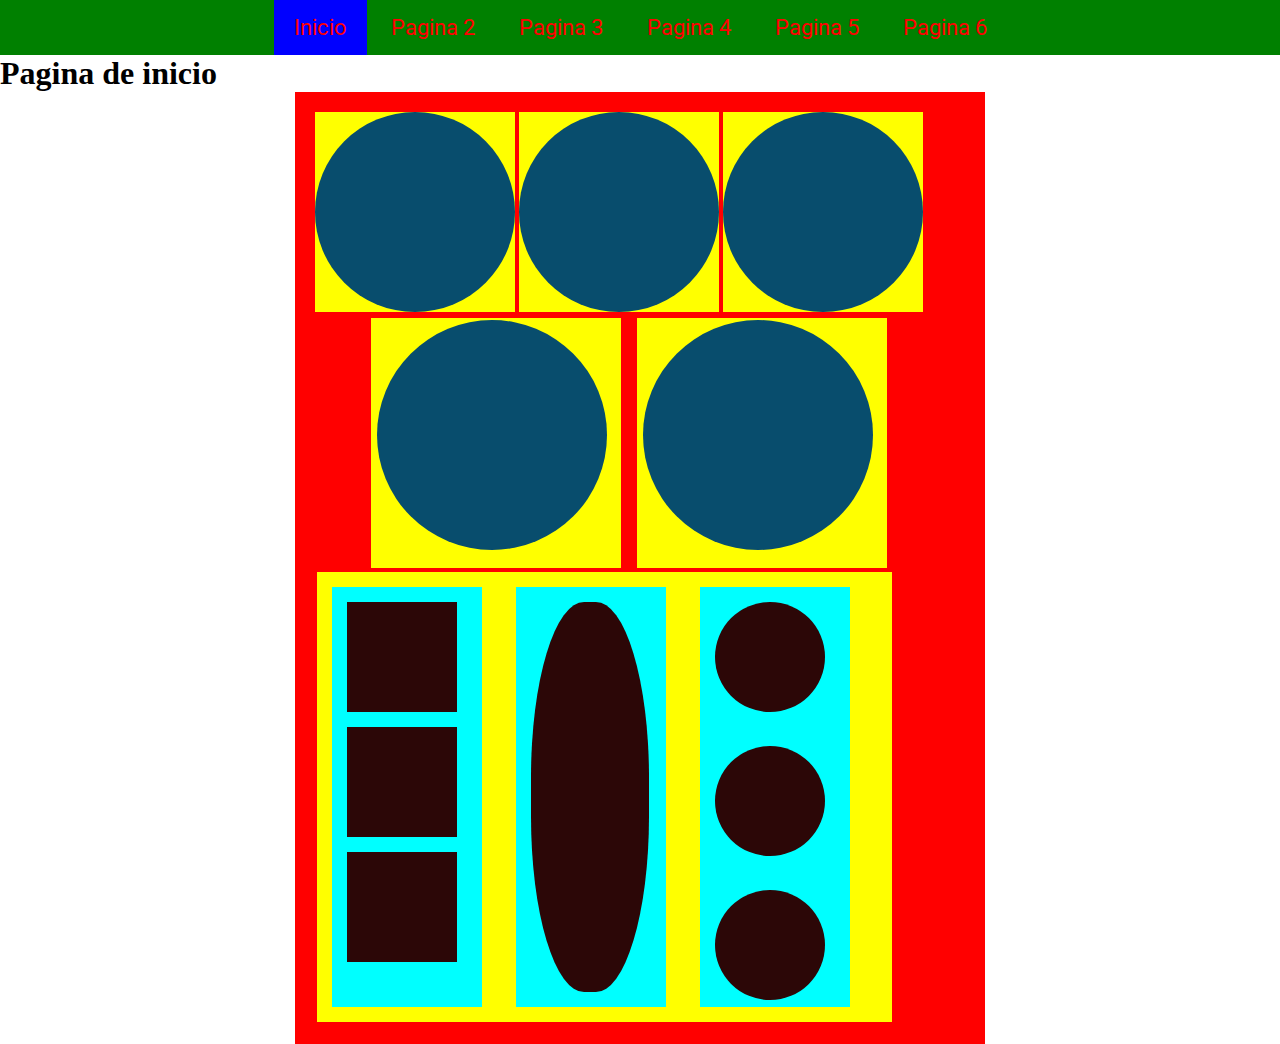
<file: index.html>
<!DOCTYPE html>
<html lang="en">
<head>
  <meta charset="UTF-8">
  <title>Pagina principal</title>
  <link rel="stylesheet" href="styles/main.css">
</head>
<body>
  <nav>
    <ul>
      <li><a href="" class="active">Inicio</a></li>
      <li><a href="pages/pagina2.html">Pagina 2</a></li>
      <li><a href="pages/pagina3.html">Pagina 3</a></li>
      <li><a href="pages/pagina4.html">Pagina 4</a></li>
      <li><a href="pages/pagina5.html">Pagina 5</a></li>
      <li><a href="pages/pagina6.html">Pagina 6</a></li>
    </ul>
  </nav>
  <h1>Pagina de inicio</h1>
  <main>
    <article><div></div></article>
    <article><div></div></article>
    <article><div></div></article>
    <aside>
      <section><footer></footer></section>
      <section><footer></footer></section>
    </aside>
    <section>
      <li>
      <nav></nav>
      <nav></nav>
      <nav></nav>
      </li>
      <li><footer></footer></li>
      <li>
        <article></article>
        <article></article>
        <article></article>
      </li>
    </section>
  </main>
</body>
</html>
</file>
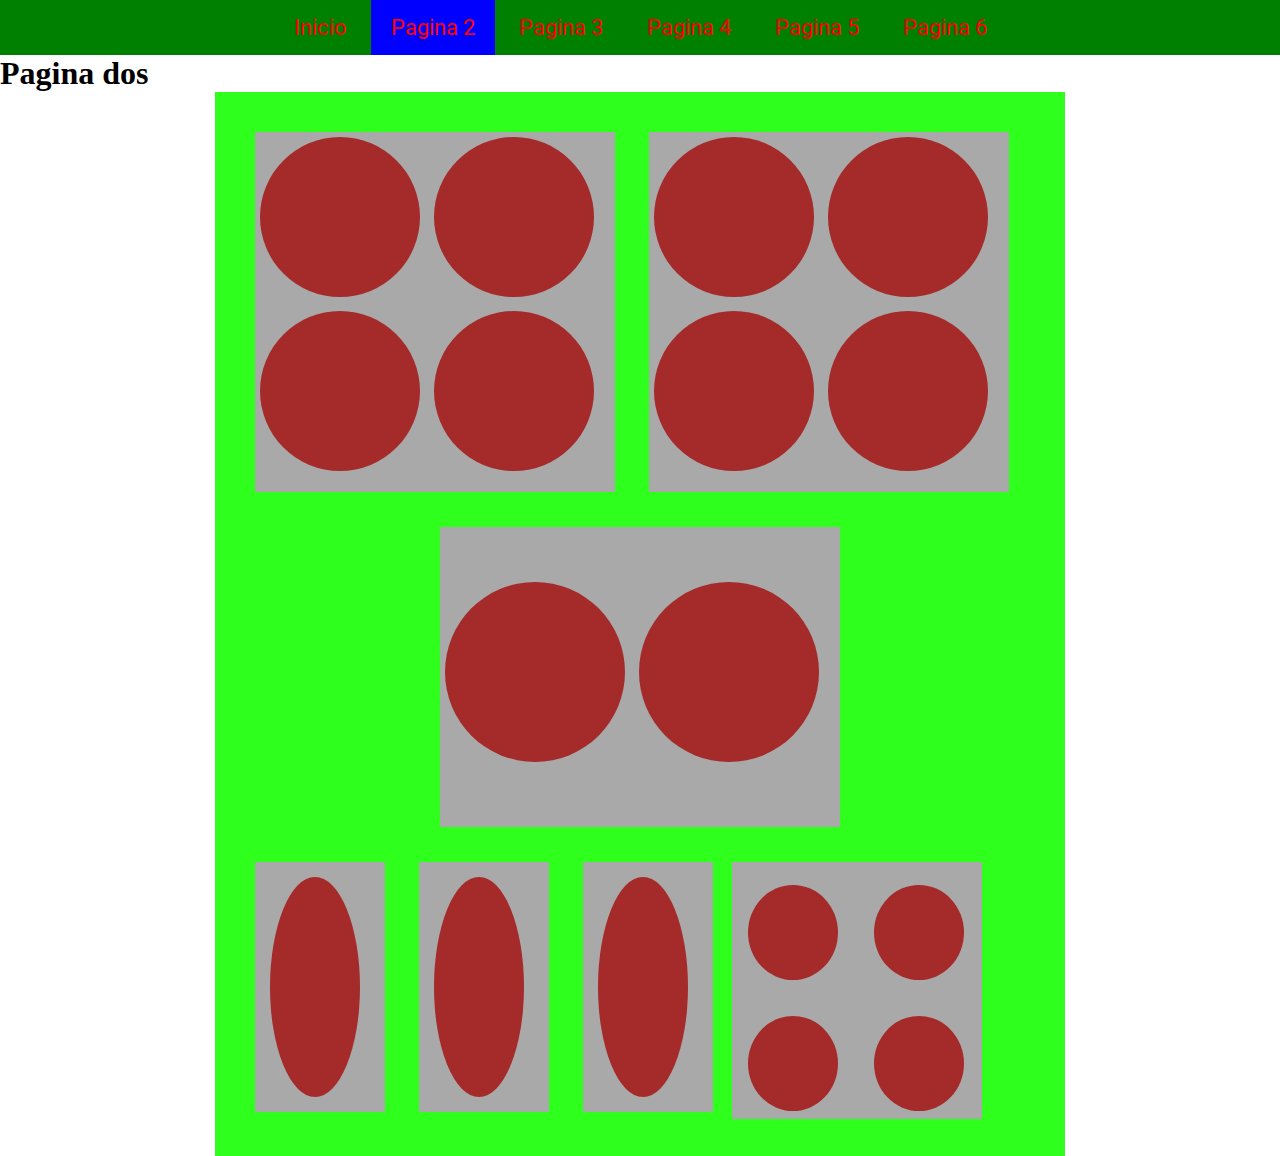
<file: pages/pagina2.html>
<!DOCTYPE html>
<html lang="en">
<head>
  <meta charset="UTF-8">
  <title>Pagina principal</title>
  <link rel="stylesheet" href="../styles/main.css">
</head>
<body>
  <nav>
    <ul>
      <li><a href="../index.html">Inicio</a></li>
      <li><a href="" class="active">Pagina 2</a></li>
      <li><a href="pagina3.html">Pagina 3</a></li>
      <li><a href="pagina4.html">Pagina 4</a></li>
      <li><a href="pagina5.html">Pagina 5</a></li>
      <li><a href="pagina6.html">Pagina 6</a></li>
    </ul>
  </nav>
  <h1>Pagina dos</h1>
  <section class="pagina2">
    <article>
      <div></div>
      <div></div>
      <div></div>
      <div></div>
    </article>
    <article>
      <div></div>
      <div></div>
      <div></div>
      <div></div>
    </article>
    <aside>
      <nav></nav>
      <nav></nav>
    </aside>
    <footer>
      <li><div></div></li>
      <li><div></div></li>
      <li><div></div></li>
      <section>
       <nav></nav>
       <nav></nav>
       <nav></nav>
       <nav></nav>
      </section>
    </footer>
  </section>
</body>
</html>
</file>
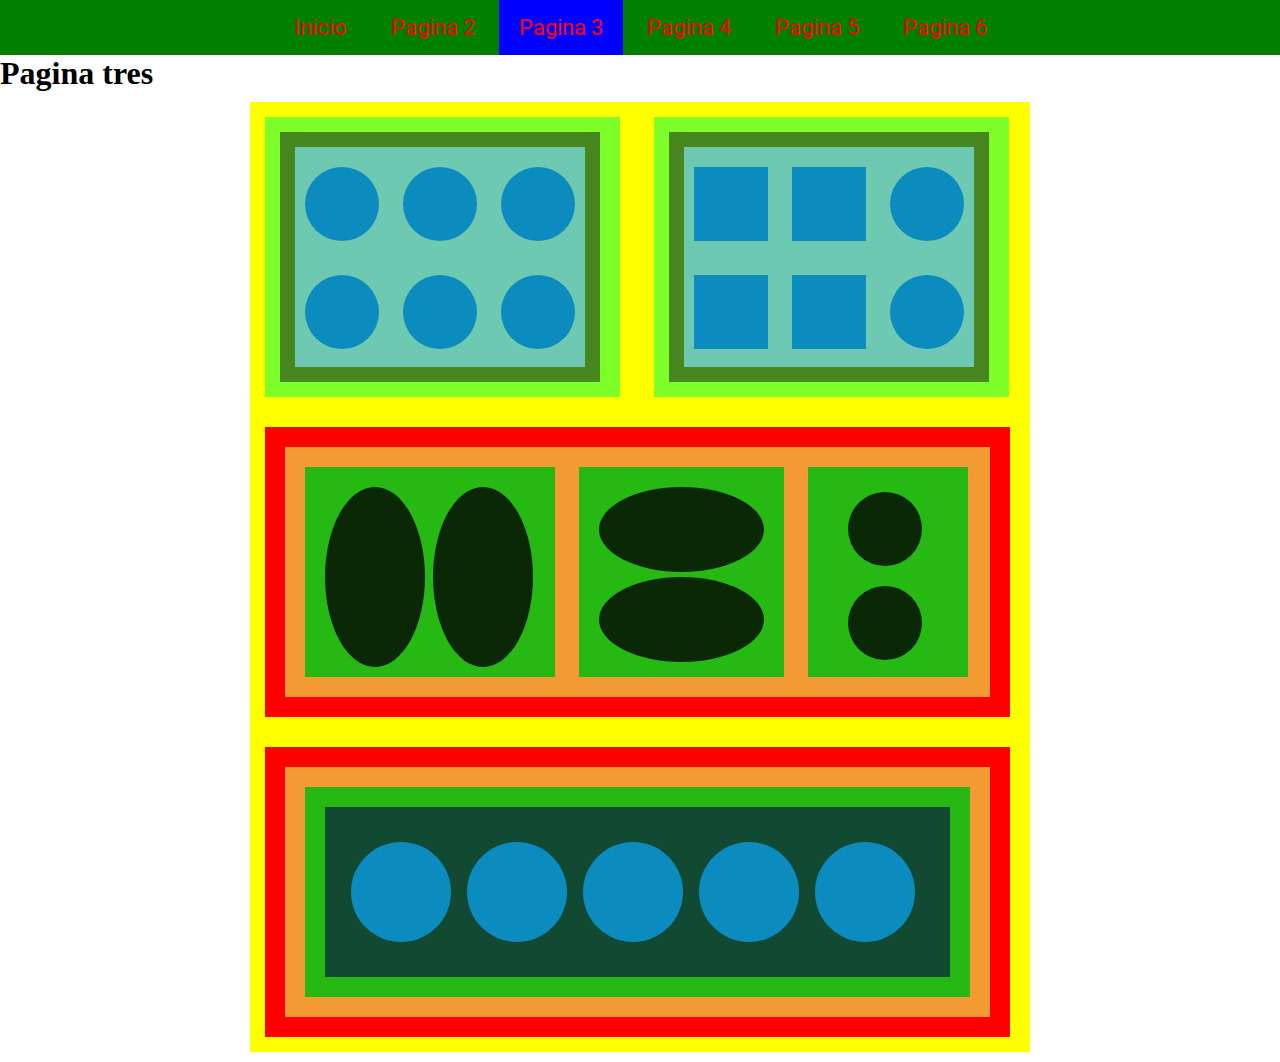
<file: pages/pagina3.html>
<!DOCTYPE html>
<html lang="en">
<head>
  <meta charset="UTF-8">
  <title>Pagina principal</title>
  <link rel="stylesheet" href="../styles/main.css">
</head>
<body>
  <nav>
    <ul>
      <li><a href="../index.html">Inicio</a></li>
      <li><a href="pagina2.html">Pagina 2</a></li>
      <li><a href="" class="active">Pagina 3</a></li>
      <li><a href="pagina4.html">Pagina 4</a></li>
      <li><a href="pagina5.html">Pagina 5</a></li>
      <li><a href="pagina6.html">Pagina 6</a></li>
    </ul>
  </nav>
  <h1>Pagina tres</h1>
  <section class="pagina3">
    <main>
      <article>
          <footer>
            <li></li>
            <li></li>
            <li></li>
            <li></li>
            <li></li>
            <li></li>
          </footer>
      </article>
    </main>
    <main>
      <article>
        <footer>
          <a></a>
          <a></a>
          <li></li>
          <a></a>
          <a></a>
          <li></li>
        </footer>
      </article>
    </main>
    <aside>
      <article>
        <h1>
          <div></div>
          <div></div>
        </h1>
        <h2>
          <nav></nav>
          <nav></nav>
        </h2>
        <h3>
          <li></li>
          <li></li>
        </h3>
      </article>
    </aside>
    <aside>
      <article>
        <section>
            <footer>
              <li></li>
              <li></li>
              <li></li>
              <li></li>
              <li></li>
            </footer>
        </section>
      </article>
    </aside>
  </section>
</body>
</html>
</file>
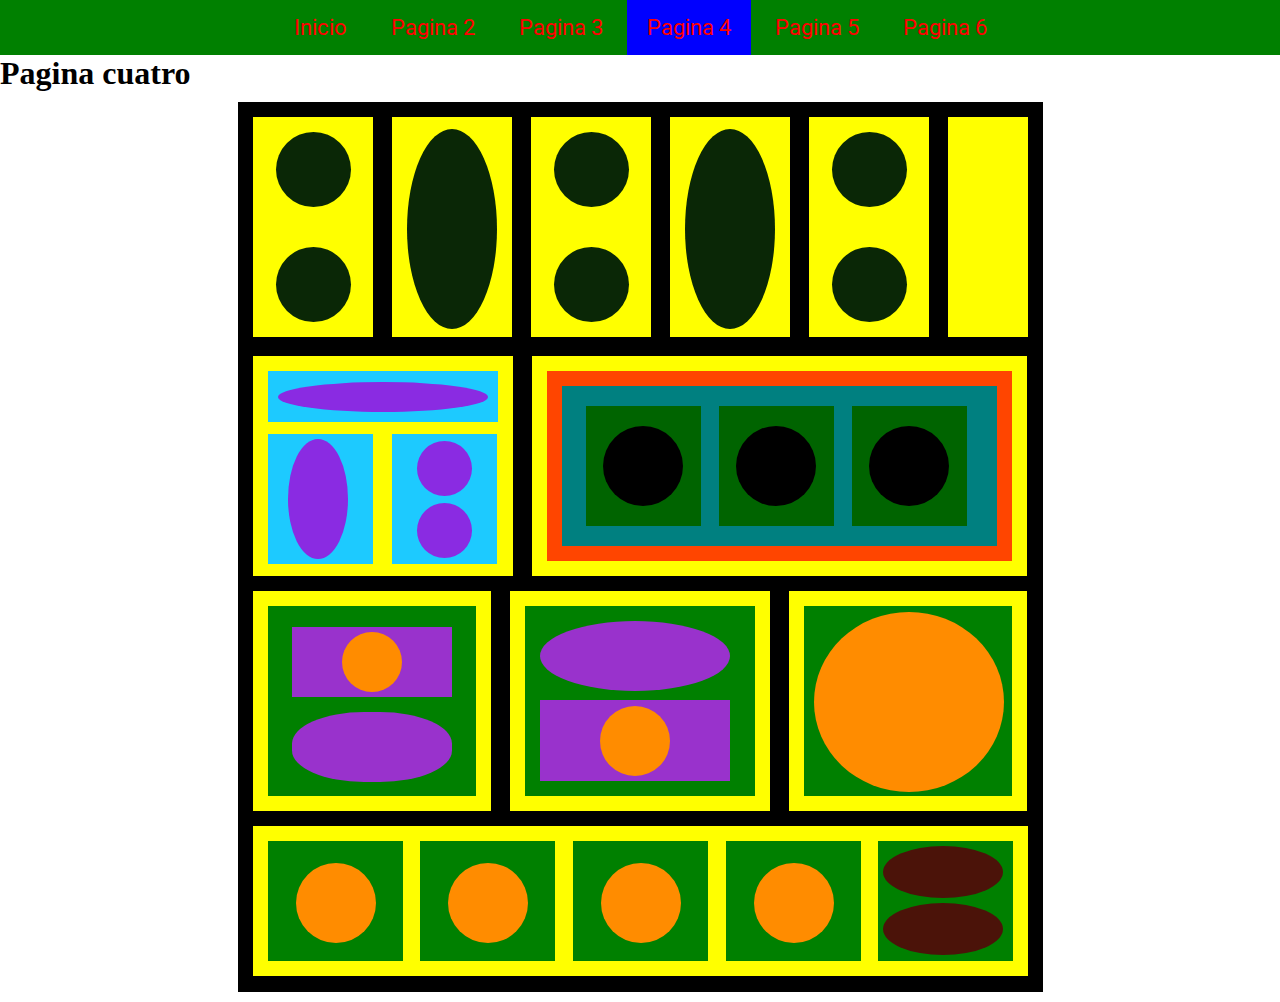
<file: pages/pagina4.html>
<!DOCTYPE html>
<html lang="en">
<head>
  <meta charset="UTF-8">
  <title>Pagina principal</title>
  <link rel="stylesheet" href="../styles/main.css">
</head>
<body>
  <nav>
    <ul>
      <li><a href="../index.html">Inicio</a></li>
      <li><a href="pagina2.html">Pagina 2</a></li>
      <li><a href="pagina3.html">Pagina 3</a></li>
      <li><a href="" class="active">Pagina 4</a></li>
      <li><a href="pagina5.html">Pagina 5</a></li>
      <li><a href="pagina6.html">Pagina 6</a></li>
    </ul>
  </nav>
  <h1>Pagina cuatro</h1>
  <section class="pagina4">
    <aside>
      <div></div>
      <div></div>
    </aside>
    <aside>
      <nav></nav>
    </aside>
    <aside>
      <div></div>
      <div></div>
    </aside>
    <aside>
        <nav></nav>
    </aside>
    <aside>
      <div></div>
      <div></div>
    </aside>
    <ul></ul>
    <article>
          <footer>
            <nav></nav>
          </footer>
          <aside>
            <nav></nav>
          </aside>
          <aside>
            <div></div>
            <div></div>
          </aside>
    </article>
    <section>
      <article>
        <main>
          <li><div></div></li>
          <li><div></div></li>
          <li><div></div></li>
        </main>
      </article>
    </section>
      <footer>
        <h1>
          <article><nav></nav></article>
          <aside></aside>
        </h1>
      </footer>
      <h4>
        <a>
          <ul></ul>
          <ol><nav></nav></ol>      
        </a>
      </h4>
      <footer>
        <h1>
          <div></div>
        </h1>
      </footer>
      <h6>
        <nav><li></li></nav>
        <nav><li></li></nav>
        <nav><li></li></nav>
        <nav><li></li></nav>
        <nav>
          <div></div>
          <div></div>
        </nav>
      </h6>
  </section>
</body>
</html>
</file>
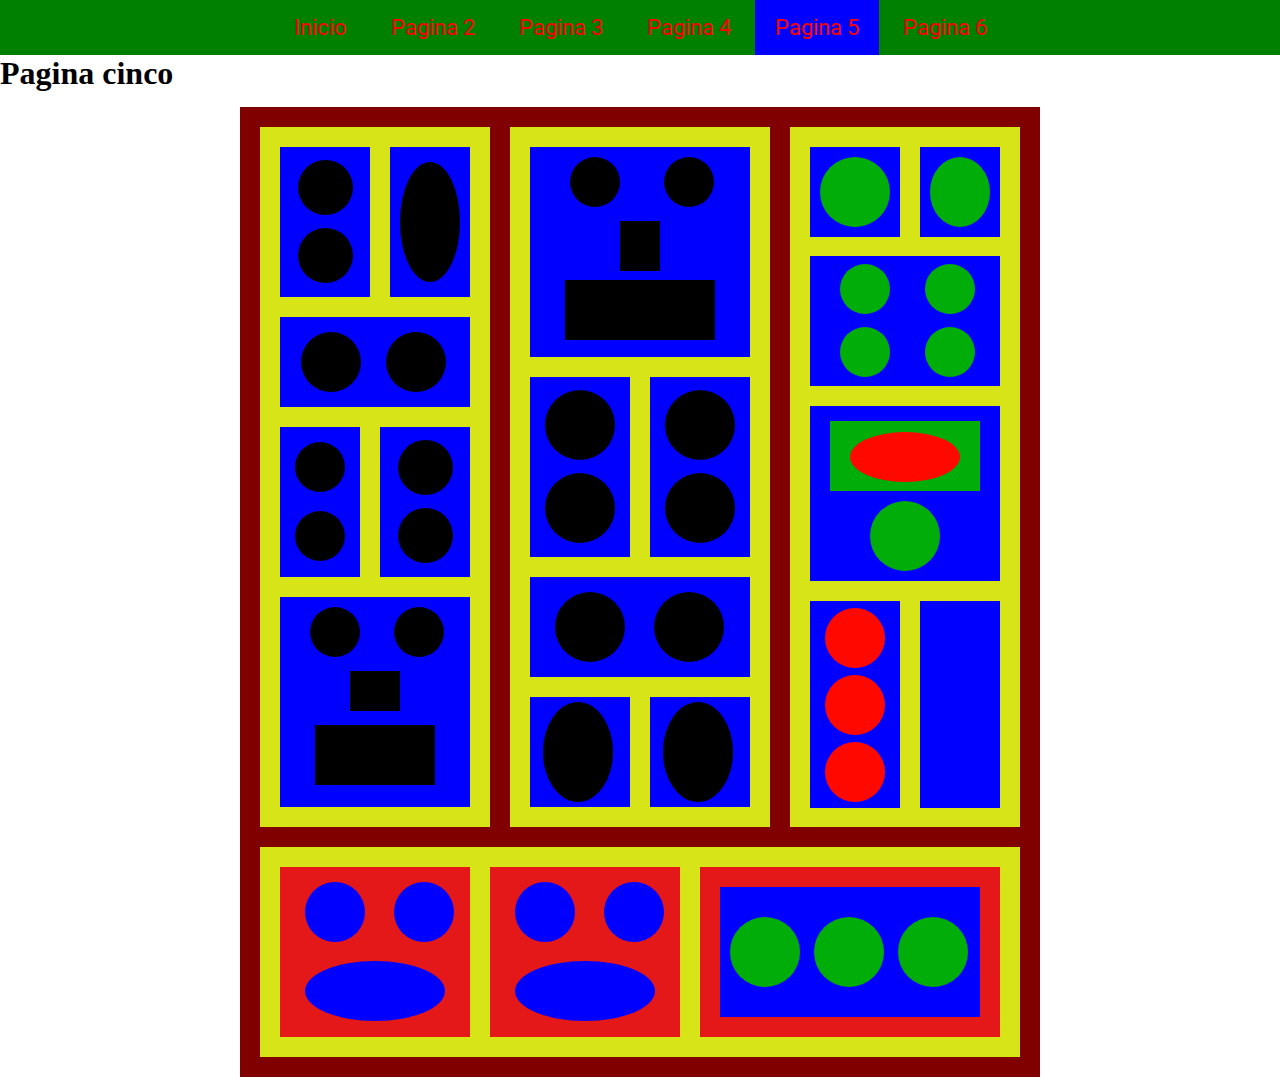
<file: pages/pagina5.html>
<!DOCTYPE html>
<html lang="en">
<head>
  <meta charset="UTF-8">
  <title>Pagina principal</title>
  <link rel="stylesheet" href="../styles/main.css">
</head>
<body>
  <nav>
    <ul>
      <li><a href="../index.html">Inicio</a></li>
      <li><a href="pagina2.html">Pagina 2</a></li>
      <li><a href="pagina3.html">Pagina 3</a></li>
      <li><a href="pagina4.html">Pagina 4</a></li>
      <li><a href="" class="active">Pagina 5</a></li>
      <li><a href="pagina6.html">Pagina 6</a></li>
    </ul>
  </nav>
  <h1>Pagina cinco</h1>
  <section class="pagina5" >
    <main>
        <article>
          <li></li>
          <li></li>
        </article>
        <div>
          <nav></nav>
        </div>
        <aside>
          <li></li>
          <li></li>
        </aside>
        <div>
          <a></a>
          <a></a>
        </div>
        <article>
          <li></li>
          <li></li>
        </article>
        <ul>
          <li></li>
          <li></li>
          <nav></nav>
          <div></div>
        </ul>
    </main>
    <footer>
      <ul>
        <li></li>
        <li></li>
        <nav></nav>
        <div></div>
      </ul> 
      <article><p></p><p></p></article>
      <article><p></p><p></p></article>
      <aside>
        <li></li>
        <li></li>
      </aside>
      <ol><div></div></ol>
      <ol><div></div></ol>
    </footer>
    <main>
      <h1><ol></ol></h1>
      <h2><ol></ol></h2>
      <h3>
        <ul></ul>
        <ul></ul>
        <ul></ul>
        <ul></ul>
      </h3>
      <h4>
        <nav>
          <p></p>
        </nav>
        <div></div>
      </h4>
      <h5>
        <li></li>
        <li></li>
        <li></li>
      </h5>
      <h6></h6>
    </main>
    <aside>
      <article>
        <li></li>
        <li></li>
        <p></p>
      </article>
      <article>
        <li></li>
        <li></li>
        <p></p>
      </article>
      <section>
          <li>
            <p></p>
            <p></p>
            <p></p>
          </li>
        </section>
    </aside>
  </section>
</body>
</html>
</file>
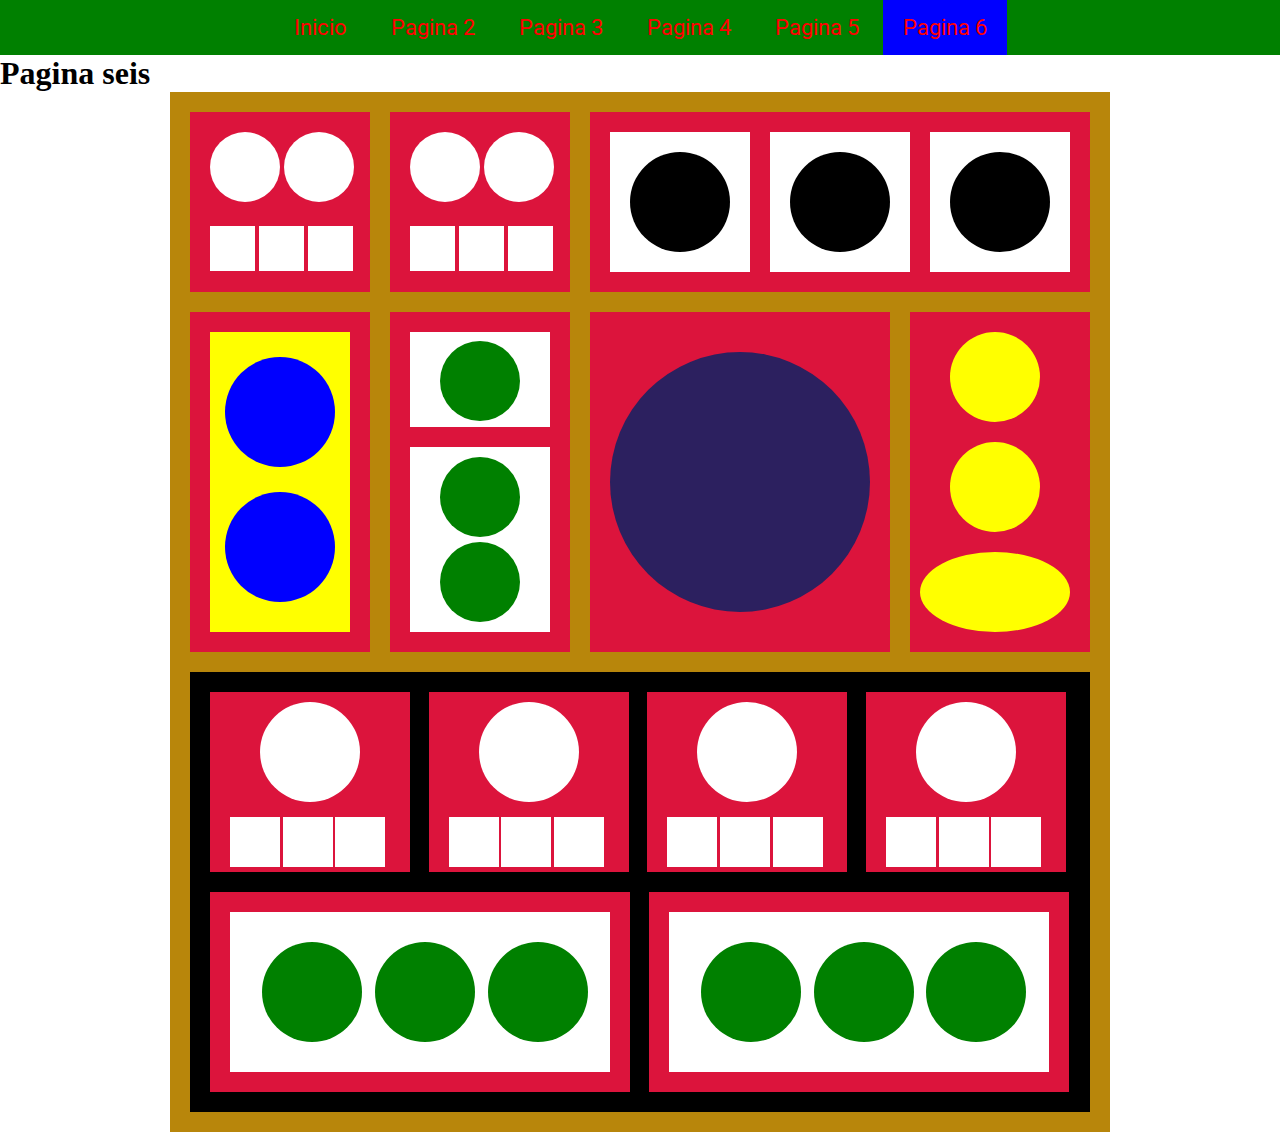
<file: pages/pagina6.html>
<!DOCTYPE html>
<html lang="en">
<head>
  <meta charset="UTF-8">
  <title>Pagina principal</title>
  <link rel="stylesheet" href="../styles/main.css">
</head>
<body>
  <nav>
    <ul>
      <li><a href="../index.html">Inicio</a></li>
      <li><a href="pagina2.html">Pagina 2</a></li>
      <li><a href="pagina3.html">Pagina 3</a></li>
      <li><a href="pagina4.html">Pagina 4</a></li>
      <li><a href="pagina5.html">Pagina 5</a></li>
      <li><a href="" class="active">Pagina 6</a></li>
    </ul>
  </nav>
  <h1>Pagina seis</h1>
  <section class="pagina6">
    <article>
      <p></p>
      <p></p>
      <li></li>
      <li></li>
      <li></li>
    </article>
    <article>
      <p></p>
      <p></p>
      <li></li>
      <li></li>
      <li></li>
    </article>
    <footer>
      <aside><p></p></aside>
      <aside><p></p></aside>
      <aside><p></p></aside>
    </footer>
    <h1>
      <nav>
        <p></p>
        <p></p>
      </nav>
    </h1>
    <h1>
      <div>
       <ul></ul>
      </div>
      <aside>
      <ul></ul>
      <ul></ul>
      </aside>
    </h1>
    <h3>
      <p></p>
    </h3>
    <h1>
      <article></article>
      <article></article>
      <section></section>
    </h1>
    <h6>
      <article>
        <div></div>
        <li></li>
        <li></li>
        <li></li>
      </article>
      <article>
        <div></div>
        <li></li>
        <li></li>
        <li></li>
      </article>
      <article>
        <div></div>
        <li></li>
        <li></li>
        <li></li>
      </article>
      <article>
        <div></div>
        <li></li>
        <li></li>
        <li></li>
      </article>
      <nav>
        <aside>
          <li></li>
          <li></li>
          <li></li>
        </aside>
      </nav>
      <nav>
        <aside>
          <li></li>
          <li></li>
          <li></li>
        </aside>
      </nav>
    </h6>
  </section>
</body>
</html>
</file>
<file: styles/main.css>
@import url('https://fonts.googleapis.com/css?family=Roboto');
*{
  margin: 0;
  padding: 0;
}
main{
  background-color:red;
  width: 650px;
  margin: auto;
  padding: 20px;
}
main article{
  width: 200px;
  height: 200px;
  background-color: yellow;
  display: inline-block;
}
main article div {
  width: 200px;
  height: 200px;
  background-color: rgb(8, 77, 109);
  display: inline-block;
  border-radius: 50%;
}
nav{
  background-color: green;
  text-align: center;
}
nav ul li {
  display: inline-block;
  list-style: none;
}
nav ul li a{
  display: inline-block;
  padding: 15px 20px;
  text-decoration: none;
  color: red;
  font-family: 'Roboto', sans-serif;
  font-size: 22px;
}

.active{
  background-color: blue;
}
main aside{
margin: 0px 50px;
}
main aside section{
  margin: 2px 6px;
  height: 250px;
  width: 250px;
  display: inline-block;
  background-color: yellow;
}
main aside section footer{
  margin: 2px 6px;
  height: 230px;
  width: 230px;
  display: inline-block;
  background-color: rgb(8, 77, 109);
  border-radius: 50%;
}
main section{
  width: 575px;
  height: 450px;
  margin: 2px;
  background-color: yellow;
  list-style: none;
  
}
main section li{
  width: 150px;
  height: 420px;
  margin: 15px;
  display: inline-block;
  background-color: aqua;
  vertical-align: top;
}
main section li nav{
width: 110px;
height: 110px;
background-color: rgb(44, 7, 7);
margin: 15px;
}
main section li footer{
  width: 110px;
  height: 390px;
  margin: 15px;
  background-color: rgb(44, 7, 7);
  border-radius: 45%;
  padding: 0px 4px;
  }
  main section li article{
    width: 110px;
    height: 110px;
    background-color: rgb(44, 7, 7);
    border-radius: 50%;
    margin: 15px;
    }
  .pagina2{
    width: 800px;
    background-color: rgb(47, 255, 28);
    margin: auto;
    padding: 25px;
  
  }
  .pagina2>article{
    width: 360px;
    height: 360px;
    background-color: darkgray;
    display: inline-block;
    margin: 15px;
  }
  .pagina2>article>div{
    width: 160px;
    height: 160px;
    background-color: brown;
    display: inline-block;
    border-radius: 50%;
    margin: 5px;
  }
  .pagina2>aside{
    width: 400px;
    height: 200px;
    background-color: darkgray;
    margin: 20px auto;
    padding: 50px 0px;
  }

  .pagina2>aside>nav{
    width: 180px;
    height: 180px;
    background-color: brown;
    display: inline-block;
    border-radius: 50%;
    margin: 5px;
  }
  .pagina2>footer>li{
    width: 130px;
    height: 250px;
    background-color: darkgray;
    margin: 15px ;
    display: inline-block;
    list-style: none;
  }
  .pagina2>footer>li>div{
    width: 90px;
    height: 220px;
    background-color: brown; 
    border-radius: 75%;
    margin: 15px ;
    
  }
  .pagina2>footer>section{
    width: 250px;
    height: 250px;
    background-color: darkgray;
    display: inline-block;
    list-style: none;
    padding: 7px 0 0 0 ;
  }
  .pagina2>footer>section>nav{
    width: 70px;
    height: 75px;
    background-color: brown;
    display: inline-block;
    border-radius: 50%;
    margin: 16px;
    padding: 10px;
  }
.pagina3{
  background-color: yellow;
  width: 780px;
  height: 950px;
  margin: 10px auto;
}
.pagina3 main{
  background-color: rgb(126, 255, 41);
  width: 325px;
  height: 250px;
  display:inline-block;
  margin: 15px;
  padding: 15px;
}
.pagina3 main article{
  background-color: rgb(72, 134, 31);
  width: 305px;
  height: 235px;
  display:inline-block;
  padding: 15px 0px 0px 15px;
}
.pagina3 main article footer{
  background-color: rgb(110, 201, 178);
  width: 290px;
  height: 220px;
  display:inline-block;
  vertical-align: top;
}
.pagina3 main article footer li{
  background-color: rgb(12, 140, 190);
  width: 74px;
  height: 74px;
  display:inline-block;
  margin: 20px 10px 10px 10px;
  border-radius:50%; 
  list-style: none;
}
.pagina3 main article footer a{
  background-color: rgb(12, 140, 190);
  width: 74px;
  height: 74px;
  display:inline-block;
  margin: 20px 10px 10px 10px;
  list-style: none;
}
.pagina3 aside{
  background-color: red;
  width: 705px;
  height: 250px;
  display:inline-block;
  margin: 15px;
  padding: 20px;
}  
.pagina3 aside article{
  background-color: rgb(243, 154, 53);
  width: 685px;
  height: 230px;
  display:inline-block;
  padding: 20px 0px 0px 20px;
}
.pagina3 aside article h1{
  background-color: rgb(39, 185, 19);
  width: 230px;
  height: 190px;
  display:inline-block;
  padding: 20px 0px 0px 20px;
  vertical-align: top;
}
.pagina3 aside article h2{
  background-color: rgb(39, 185, 19);
  width: 185px;
  height: 190px;
  display:inline-block;
  padding: 20px 0px 0px 20px;
  margin: 0 0 0 20px;
  vertical-align: top;
}
.pagina3 aside article h3{
  background-color: rgb(39, 185, 19);
  width: 140px;
  height: 190px;
  display:inline-block;
  padding: 20px 0px 0px 20px;
  margin: 0 0 0 20px;
  vertical-align: top;
}
.pagina3 aside article h1 div{
  background-color: rgb(10, 39, 6);
  width: 80px;
  height: 160px;
  display:inline-block;
  border-radius: 60%;
  padding: 20px 0px 0px 20px;
}
.pagina3 aside article h2 nav{
  background-color: rgb(10, 39, 6);
  width: 145px;
  height: 65px;
  border-radius: 60%;
  padding: 20px 0px 0px 20px;
  margin: 0 0 5px 0;
}
.pagina3 aside article h3 li{
  background-color: rgb(10, 39, 6);
  width: 74px;
  height: 74px;
  display:inline-block;
  margin: 5px 10px 10px 20px;
  border-radius:50%; 
  list-style: none;
}
.pagina3 aside article section{
  background-color:  rgb(39, 185, 19);
  width: 625px;
  height: 170px;
  padding: 20px;
}
.pagina3 aside article section footer{
  background-color:  rgb(18, 73, 50);
  width: 585px;
  height: 130px;
  padding: 20px;
}

.pagina3 aside article section footer li{
  background-color: rgb(12, 140, 190);
  width: 100px;
  height: 100px;
  display:inline-block;
  margin: 15px 6px;
  border-radius:50%; 
  list-style: none;
}
.pagina4{
  background-color: black;
  width: 805px;
  height: 890px;
  margin: 10px auto;
}
.pagina4 aside{
background-color: yellow;
width: 120px;
height: 220px;
margin: 15px 0 0 15px;
display:inline-block;
}
.pagina4 aside div{
  background-color: rgb(10, 39, 6);
  width: 75px;
  height: 75px;
  margin: 15px 10px 40px 23px;
  border-radius:50%; 
}
.pagina4 aside nav{
  background-color: rgb(10, 39, 6);
  width: 90px;
  height: 200px;
  margin: 12px 12px 12px 15px;
  border-radius:50%; 
}

.pagina4 ul{
  background-color: yellow;
  width: 80px;
  height: 220px;
  margin: 15px 0 0 15px;
  display:inline-block;
  }
.pagina4 article{
  background-color: yellow;
  width: 260px;
  height: 220px;
  margin: 15px 0 0 15px;
  display:inline-block;
  vertical-align: top;
}
.pagina4 article footer{
  background-color: rgb(29, 202, 255);
  width: 230px;
  height: 50px;
  margin: 15px 0 0 15px;
  padding: 1px 0 0 0;
}
.pagina4 article footer nav{
  background-color: blueviolet;
  width: 210px;
  height: 30px;
  margin: 10px 0 0 10px;
  border-radius:50%;
}
.pagina4 article aside{
  background-color: rgb(29, 202, 255);
  width: 105px;
  height: 130px;
  margin: 12px 0 0 15px;
}
.pagina4 article aside nav{
  background-color: blueviolet;
  width: 60px;
  height: 120px;
  margin: 5px 0 0 20px;
}
.pagina4 article aside div{
  background-color: blueviolet;
  width: 55px;
  height: 55px;
  border-radius: 50%;
  margin: 7px 0 0 25px;
}
.pagina4 section{
  background-color: yellow;
  width: 495px;
  height: 220px;
  margin: 15px 0 0 15px;
  display:inline-block;
}
.pagina4 section article{
  background-color: orangered;
  width: 465px;
  height: 190px;
  margin: 15px 0 0 15px;
}
.pagina4 section article main{
  background-color: teal;
  width: 395px;
  height: 120px;
  margin: 15px 0 0 15px;
}
.pagina4 section article main li{
  background-color: darkgreen;
  width: 115px;
  height: 120px;
  margin: 0 10px 0 4px;
  display: inline-block;
  list-style: none;
}
.pagina4 section article main li div{
  background-color:black;
  width: 80px;
  height: 80px;
  margin: 20px 0 0 17px;
  border-radius: 50px;
}
.pagina4 footer{
  background-color: yellow;
  width: 238px;
  height: 220px;
  display:inline-block;
  margin: 15px 0px 0 15px;
  vertical-align: top;
}
.pagina4 footer h1{
  background-color: green;
  width: 208px;
  height: 189px;
  margin: 15px 0px 0 15px;
  padding: 1px 0 0 0;
}
.pagina4 footer h1 article{
  background-color: darkorchid;
  width: 160px;
  height: 70px;
  margin: 20px 0px 0 24px;
}
.pagina4 footer h1 article nav{
  background-color: darkorange;
  width: 60px;
  height: 60px;
  margin: 5px 0px 0 50px;
  border-radius: 60px;
}
.pagina4 footer h1 aside{
  background-color: darkorchid;
  width: 160px;
  height: 70px;
  margin: 15px 0px 0 24px;
  border-radius: 45%;
}
.pagina4 h4{
  background-color:yellow;
  width: 260px;
  height: 220px;
  display:inline-block;
  margin: 15px 0px 0 15px;
}
.pagina4 h4 a{
  background-color: green;
  width: 230px;
  height: 190px;
  display: inline-block;
  margin: 15px 0px 0 15px;
}
.pagina4 h4 a ol{
  background-color: darkorchid;
  width: 190px;
  height: 80px;
  margin: 5px 0px 0 15px;
  padding: 1px 0 0 0;
}
.pagina4 h4 a ul{
  background-color: darkorchid;
  width: 190px;
  height: 70px;
  margin: 15px 0px 0 15px;
  border-radius: 50%;
}

.pagina4 h4 a ol nav{
  background-color: darkorange;
  width: 70px;
  height: 70px;
  margin: 5px 0px 0 60px;
  border-radius: 50px;
}
.pagina4 footer h1 div{
  background-color: darkorange;
  width: 190px;
  height: 180px;
  border-radius: 50%;
  margin: 5px 0 0 10px;

}
.pagina4 h6{
  background-color: yellow;
  width: 775px;
  height: 150px;
  margin: 15px 0px 0px 15px;
}
.pagina4 h6 nav{
  background-color: green;
  width: 135px;
  height: 120px;
  margin: 15px 0px 0 15px;
  display:inline-block;
}
.pagina4 h6 nav li{
  background-color: darkorange;
  width: 80px;
  height: 80px;
  margin: 22px 0px 0px 28px;
  border-radius: 50%;
  list-style: none;
}
.pagina4 h6 nav div{
  background-color: rgb(75, 19, 9);
  width: 120px;
  height: 52px;
  margin: 5px 0px 0px 5px;
  border-radius: 60%;
}

/*pagina 5*/


.pagina5{
  background-color: maroon;
  width: 800px;
  height: 970px;
  margin: 15px auto;

}
.pagina5 main{
  background-color: rgb(214, 228, 24);
  width: 230px;
  height: 700px;
  margin: 20px -4px 0 20px;
  display: inline-block;
  padding:  0px;
  vertical-align: top;
}
.pagina5 main article{
  background-color: blue;
  width: 90px;
  height: 150px;
  margin: 20px -4px 0 20px;
  display: inline-block; 
  vertical-align: top;
}
.pagina5 main div{
  background-color: blue;
  width: 80px;
  height: 150px;
  margin: 20px -4px 0 20px;
  display: inline-block; 
  vertical-align: top;
}
.pagina5 main article li{
  background-color: black;
  width: 55px;
  height: 55px;
  margin: 13px 0px 0 18px;
  border-radius: 50%;
  list-style: none;
}

.pagina5 main div nav{
  background-color: black;
  width: 60px;
  height: 120px;
  margin: 15px 0px 0 10px;
  border-radius: 50%;
  list-style: none;
}
.pagina5 main aside{
  background-color: blue;
  width: 190px;
  height: 90px;
  margin: 20px 0px 0 20px;
}
.pagina5 main aside li{
  background-color: black;
  width: 60px;
  height: 60px;
  margin: 15px 0px 0 21px;
  border-radius: 50%;
  list-style: none;
  display: inline-block;
}
.pagina5 main div a{
  background-color: black;
  width: 50px;
  height: 50px;
  margin: 15px 0px 0 15px;
  border-radius: 50%;
  display: inline-block;
}

.pagina5 main ul{
  background-color: blue;
  width: 190px;
  height: 210px;
  margin: 20px 0px 0 20px;
}
.pagina5 main ul li{
  background-color: black;
  width: 50px;
  height: 50px;
  margin: 10px 0px 0 30px;
  border-radius: 50%;
  list-style: none;
  display:inline-block;
}
.pagina5 main ul nav{
   background-color: black;
  width: 50px;
  height: 40px;
  margin: 10px 0 0 70px;
  display:inline-block;
}
.pagina5 main ul div{
  background-color: black;
 width: 120px;
 height: 60px;
 margin: 10px 0 0 35px;
 display:inline-block;
}
.pagina5 footer{
  background-color: rgb(214, 228, 24);
  width: 260px;
  height: 700px;
  margin: 20px -4px 0 20px;
  display: inline-block;
  padding:  0px;
  vertical-align: top;
}
.pagina5 footer ul{
  background-color: blue;
  width: 220px;
  height: 210px;
  margin: 20px 0px 0 20px;
}
.pagina5 footer ul li{
  background-color: black;
  width: 50px;
  height: 50px;
  margin: 10px 0px 0 40px;
  border-radius: 50%;
  list-style: none;
  display:inline-block;
}
.pagina5 footer ul nav{
   background-color: black;
  width: 40px;
  height: 50px;
  margin: 10px 0 0 90px;
  display:inline-block;
}
.pagina5 footer ul div{
  background-color: black;
 width: 150px;
 height: 60px;
 margin: 5px 0 0 35px;
 display:inline-block;
}
.pagina5 footer article{
  background-color: blue;
  width: 100px;
  height: 180px;
  margin: 20px -4px 0 20px;
display: inline-block;
}
.pagina5 footer article p{
  background-color: black;
  width: 70px;
  height: 70px;
  margin: 13px 0px 0 15px;
  border-radius: 50%;
}
.pagina5 footer aside{
  background-color: blue;
  width: 220px;
  height: 100px;
  margin: 16px 0px 0 20px;
}
.pagina5 footer aside li{
  background-color: black;
  width: 70px;
  height: 70px;
  margin: 15px 0px 0 25px;
  border-radius: 50%;
  list-style: none;
  display: inline-block;
}
.pagina5 footer ol{
  background-color: blue;
  width: 100px;
  height: 110px;
  margin: 20px -4px 0 20px;
  display:inline-block;
}
.pagina5 footer ol div{
  background-color: black;
  width: 70px;
  height: 100px;
  border-radius: 80%;
  margin: 5px 0 0 13px;
}
.pagina5 main h1{
  background-color:blue;
  width: 90px;
  height: 90px;
  margin: 20px -4px 0 20px;
  display: inline-block;
}
.pagina5 main h2{
  background-color: blue;
  width: 80px;
  height: 90px;
  margin: 20px 0 0 20px;
  display: inline-block;
}
.pagina5 main h1 ol,.pagina5 main h2 ol{
  background-color: rgb(0, 173, 9);
  border-radius: 60%;
  margin: 10px 0 0 10px;
}
.pagina5 main h1 ol{
width: 70px;
height: 70px;
}
.pagina5 main h2 ol{
  width: 60px;
  height: 70px;
}
.pagina5 main h3{
  background-color: blue;
  width: 190px;
  height: 130px;
  margin: 15px 0 0 20px;
}
.pagina5 main h3 ul{
  background-color: rgb(0, 173, 9);
  width: 50px;
  height: 50px;
  display: inline-block;
  border-radius: 50%;
  margin: 8px 0px 0 30px;
}
.pagina5 main h4{
  background-color: blue;
  width: 190px;
  height: 170px;
  margin: 20px 0 0 20px;
  padding: 5px 0 0 0;
}
.pagina5 main h4 nav{
  background-color: rgb(0, 173, 9);
  width: 150px;
  height: 69px;
  margin: 10px 0 0 20px;
  padding: 1px 0 0 0;
}
.pagina5 main h4 div{
  background-color: rgb(0, 173, 9);
  width: 70px;
  height: 70px;
  margin: 10px 0 0 60px;
  border-radius: 50%;
}
.pagina5 main h4 nav p{
  background-color: rgb(255, 8, 0);
  width: 110px;
  height: 50px;
  border-radius: 60%;
  margin: 10px 0 0 20px;
}
.pagina5 main h5,.pagina5 main h6{
  background-color:blue;
  height: 207px;
  display: inline-block;
  vertical-align: top;
}
.pagina5 main h5{
  width: 90px;
  margin: 20px -4px 0 20px;

}.pagina5 main h6{
  width: 80px;
  margin: 20px 0 0 20px;
}
.pagina5 main h5 li{
  background-color: rgb(255, 8, 0);
  list-style: none;
  width: 60px;
  height: 60px;
  border-radius: 50%;
  margin: 7px 0 0 15px;
}
.pagina5 aside{
  background-color: rgb(214, 228, 24);
  width: 760px;
  height: 210px;
  margin: 20px 0 0 20px;
}
.pagina5 aside article{
  background-color: rgb(228, 24, 24);
  width: 190px;
  height: 170px;
  margin: 20px -4px 0 20px;
  display:inline-block;
}
.pagina5 aside article li{
  list-style: none;
  background-color: blue;
  display: inline-block;
  width: 60px;
  height: 60px;
  border-radius: 50%;
  margin: 15px 0 0 25px;
}
.pagina5 aside article p{
  background-color: blue;
  width: 140px;
  height: 60px;
  border-radius: 50%;
  margin: 15px 0 0 25px;
}
.pagina5 aside section{
  background-color: rgb(228, 24, 24);
  width: 300px;
  height: 170px;
  margin: 20px -4px 0 20px;
  display:inline-block;
  vertical-align: top;
}
.pagina5 aside section li{
  background-color: blue;
  width: 260px;
  height: 130px;
  margin: 20px 0px 0 20px;
  display:inline-block;
}
.pagina5 aside section li p{
  background-color: rgb(0, 173, 9);
  width: 70px;
  height: 70px;
  margin: 30px 0 0 10px;
  border-radius: 50%;
  display: inline-block;
}

/* pagina 6 */

.pagina6 {
  background-color: darkgoldenrod;
  width: 940px;
  height: 1040px;
  margin: auto;
}
.pagina6 article{
  background-color: crimson;
  width: 180px;
  height: 180px;
  display: inline-block;
  margin: 20px -4px 0 20px;
  vertical-align: top;
}
.pagina6 article p{
  background-color: white;
  width: 70px;
  height: 70px;
  display: inline-block;
  border-radius: 50%;
  margin: 20px -20px 0 20px;
}
.pagina6 article li{
  background-color: white;
  width: 45px;
  height: 45px;
  display: inline-block;
  margin: 20px -20px 0 20px;
}
.pagina6 footer{
  background-color: crimson;
  width: 500px;
  height: 180px;
  display: inline-block;
  margin: 20px 0px 0 20px;
}
.pagina6 footer aside{
  background-color: white;
  width: 140px;
  height: 140px;
  display: inline-block;
  margin: 20px -4px 0 20px;
}
.pagina6 footer aside p{
  background-color: black;
  width: 100px;
  height: 100px;
  margin: 20px 0px 0 20px;
  border-radius: 50%;
}
.pagina6 h1{
  background-color: crimson;
  width: 180px;
  height: 340px;
  display: inline-block;
  margin: 20px -4px 0 20px;
  vertical-align: top;
}
.pagina6 h1 nav{
  background-color: yellow;
  width: 140px;
  height: 300px;
  margin: 20px 0px 0 20px;
  display: inline-block;
}
.pagina6 h1 nav p{
  background-color: blue;
  width: 110px;
  height: 110px;
  margin: 25px 0px 0 15px;
  border-radius: 50%;
}
.pagina6 h1 div{
  background-color:white;
  width: 140px;
  height: 90px;
  margin: 20px 0px 0 20px;
  padding: 5px 0 0 0;
}
.pagina6 h1 aside{
  background-color:white;
  width: 140px;
  height: 180px;
  margin: 20px 0px 0 20px;
  padding: 5px 0 0 0;
}
.pagina6 h1 div ul{
  background-color: green;
  width: 80px;
  height: 80px;
  margin: 4px 0px 0 30px;
  border-radius: 50%;
}
.pagina6 h1 aside ul{
  background-color: green;
  width: 80px;
  height: 80px;
  margin: 5px 0px 0 30px;
  border-radius: 50%;
}

.pagina6 h3{
  background-color: crimson;
  width: 300px;
  height: 340px;
  display: inline-block;
  margin: 20px -4px 0 20px;
  vertical-align: top;
}
.pagina6 h3 p{
  background-color: rgb(44, 32, 95);
  width: 260px;
  height: 260px;
  margin: 40px 0px 0 20px;
  border-radius: 50%;
}
.pagina6 h1 article{
  background-color: yellow;
  width: 90px;
  height: 90px;
  margin: 20px 0px 0 40px;
  border-radius: 50%;
}
.pagina6 h1 section{
  background-color: yellow;
  width: 150px;
  height: 80px;
  margin: 20px 0px 0 10px;
  border-radius: 60%;
}


.pagina6 h6{
  background-color: black;
  width: 900px;
  height: 440px;
  margin: 20px 0px 0 20px;
}
.pagina6 h6 article{
  background-color: crimson;
  width: 200px;
  height: 180px;
  display: inline-block;
  margin: 20px -4px 0 20px;
  vertical-align: top;
}
.pagina6 h6 article li{
  background-color: white;
  width: 50px;
  height: 50px;
  display: inline-block;
  margin: 15px -20px 0 20px;
}
.pagina6 h6 article div{
  background-color: white;
  width: 100px;
  height: 100px;
  margin: 10px 0 0 50px;
  border-radius: 50%;
}

.pagina6 h6 nav{
  background-color: crimson;
  width: 420px;
  height: 200px;
  display: inline-block;
  margin: 20px -4px 0 20px;
  vertical-align: top;
}
.pagina6 h6 nav aside{
  background-color: white;
  width: 380px;
  height: 160px;
  margin: 20px 0px 0 20px;
  vertical-align: top;
}
.pagina6 h6 nav aside li{
  background-color: green;
  width: 100px;
  height: 100px;
  margin: 30px 0px 0 10px;
  display: inline-block;
  border-radius: 50%;
}
</file>
